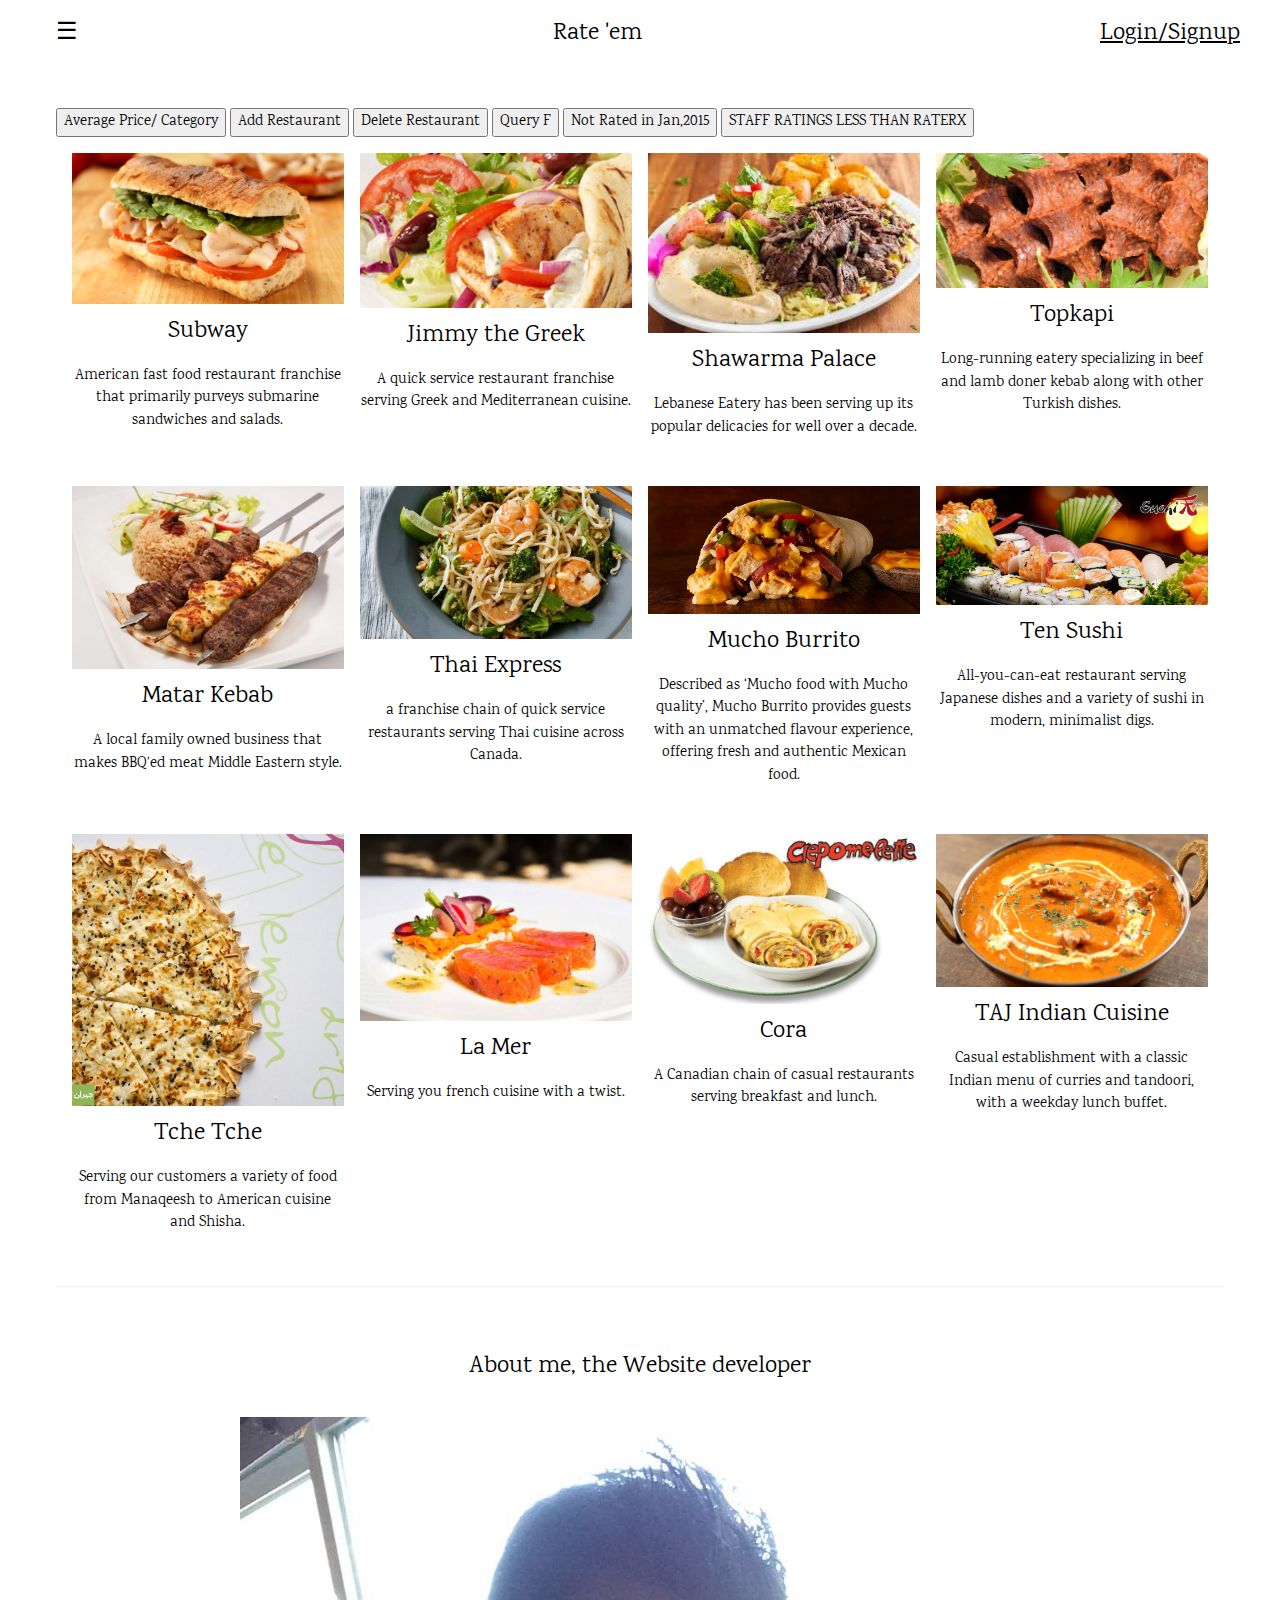
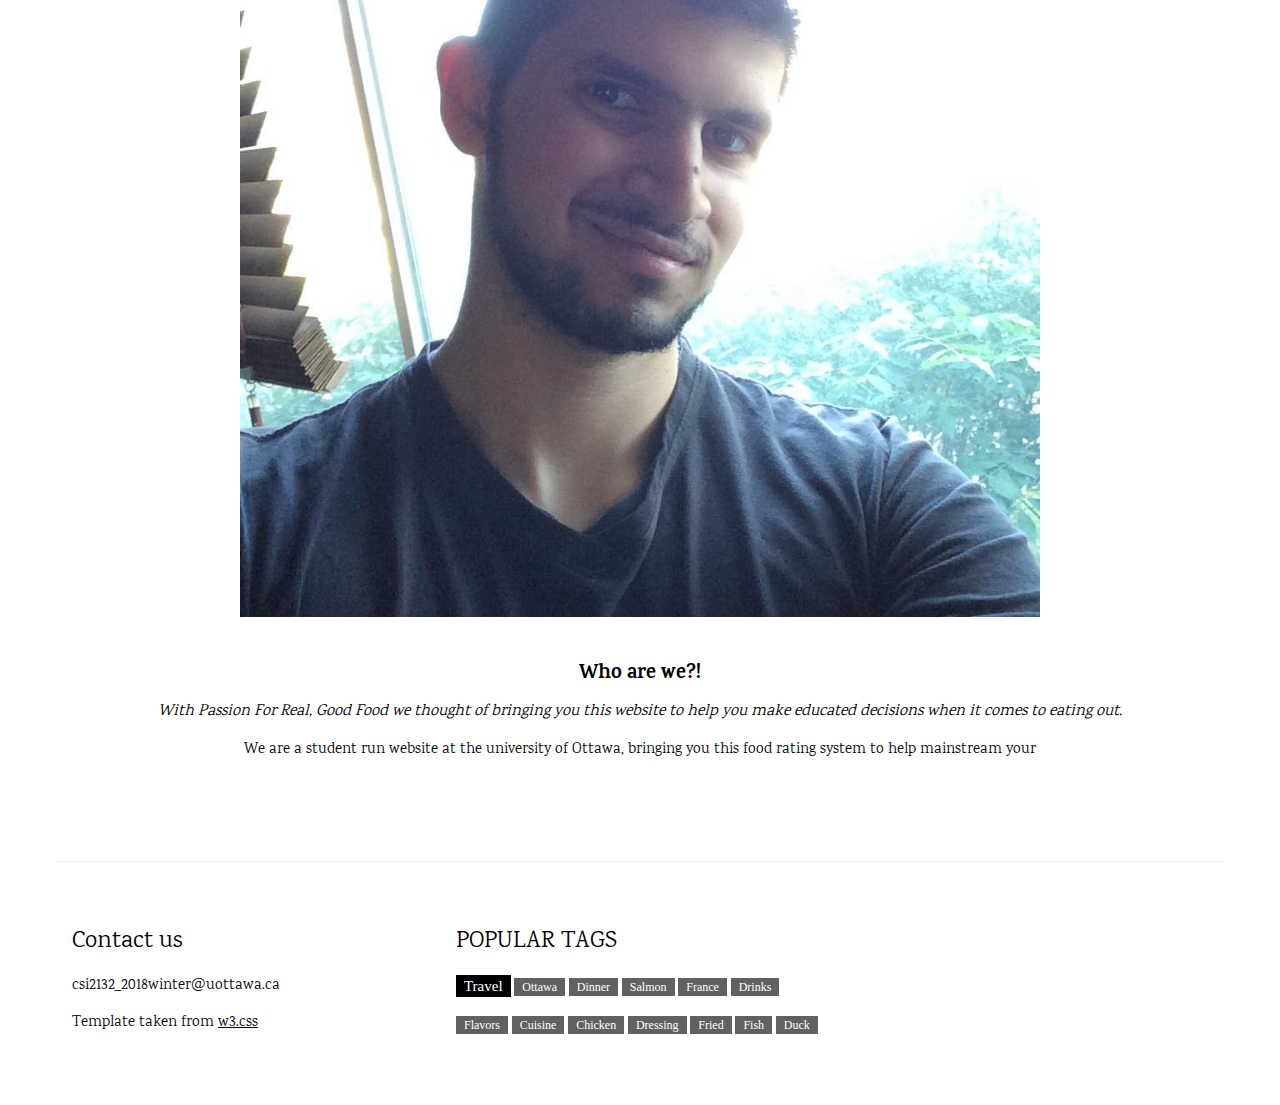
<file: index.html>
<!DOCTYPE html>
<html>
<title>W3.CSS Template</title>
<meta charset="UTF-8">
<meta name="viewport" content="width=device-width, initial-scale=1">
<link rel="stylesheet" href="https://www.w3schools.com/w3css/4/w3.css">
<link rel="stylesheet" href="https://fonts.googleapis.com/css?family=Karma">
<style>
body,h1,h2,h3,h4,h5,h6 {font-family: "Karma", sans-serif}
.w3-bar-block .w3-bar-item {padding:20px}
</style>
<body>

<!-- Sidebar (hidden by default) -->
<nav class="w3-sidebar w3-bar-block w3-card w3-top w3-xlarge w3-animate-left" style="display:none;z-index:2;width:40%;min-width:300px" id="mySidebar">
  <a href="javascript:void(0)" onclick="w3_close()"
  class="w3-bar-item w3-button">Close Menu</a>
    <a href="ratingMain.php" onclick="w3_close()" class="w3-bar-item w3-button">Ratings</a>
  <a href="#food" onclick="w3_close()" class="w3-bar-item w3-button">Restaurants</a>
  <a href="#about" onclick="w3_close()" class="w3-bar-item w3-button">About</a>
    <a href="#about" onclick="w3_close()" class="w3-bar-item w3-button">Contact Us</a>
</nav>

<!-- Top menu -->
<div class="w3-top">
  <div class="w3-white w3-xlarge" style="max-width:1200px;margin:auto">
    <div class="w3-button w3-padding-16 w3-left" onclick="w3_open()">☰</div>
    <div class="w3-right w3-padding-16"> <a href="login.php"> Login/Signup </a></div>
    <div class="w3-center w3-padding-16">Rate 'em</div>
  </div>
</div>
  
<!-- !PAGE CONTENT! -->
<div class="w3-main w3-content w3-padding" style="max-width:1200px;margin-top:100px">
    
    <button id='myBtn'> Average Price/ Category</button>  <button id='btnAddRest'> Add Restaurant </button> <button id='btnDelRest'> Delete Restaurant </button> <button id='btnF'> Query F</button> <button id='btnG'> Not Rated in Jan,2015</button> <button id='btnH'> STAFF RATINGS LESS THAN RATERX </button>
        <script>
            var btn = document.getElementById('myBtn');
            btn.addEventListener('click', function() {
            document.location.href = 'avgPricePerCat.php';
            });
            var btn = document.getElementById('btnAddRest');
            btn.addEventListener('click', function() {
            document.location.href = 'addRest.php';
            });
            var btn = document.getElementById('btnDelRest');
            btn.addEventListener('click', function() {
            document.location.href = 'delRest.php';
            });
            var btn = document.getElementById('btnF');
            btn.addEventListener('click', function() {
            document.location.href = 'avgPerRestPerUser.php';
            });
            var btn = document.getElementById('btnG');
            btn.addEventListener('click', function() {
            document.location.href = 'notRated.php';
            });
            var btn = document.getElementById('btnH');
            btn.addEventListener('click', function() {
            document.location.href = 'queryH.php';
            });
        </script>

  <!-- First Photo Grid-->
  <div class="w3-row-padding w3-padding-16 w3-center" id="food">
    <div class="w3-quarter">
      <img src="images/subway.jpg" alt="Sandwich" style="width:100%">
      <h3>Subway</h3>
      <p>American fast food restaurant franchise that primarily purveys submarine sandwiches and salads.</p>
    </div>
    <div class="w3-quarter">
      <img src="images/greek.jpg" alt="Sovlaki" style="width:100%">
      <h3>Jimmy the Greek</h3>
      <p>A quick service restaurant franchise serving Greek and Mediterranean cuisine.</p>
    </div>
    <div class="w3-quarter">
      <img src="images/shawarma2.jpg" alt="Shawarma" style="width:100%">
      <h3>Shawarma Palace</h3>
      <p>Lebanese Eatery has been serving up its popular delicacies for well over a decade. </p>
    </div>
    <div class="w3-quarter">
      <img src="images/meshawi.jpg" alt="Turkish" style="width:100%">
      <h3>Topkapi</h3>
      <p>Long-running eatery specializing in beef and lamb doner kebab along with other Turkish dishes.</p>
    </div>
  </div>
  
  <!-- Second Photo Grid-->
  <div class="w3-row-padding w3-padding-16 w3-center">
    <div class="w3-quarter">
      <img src="images/bbq.jpg" alt="Meditteranean" style="width:100%">
      <h3>Matar Kebab</h3>
      <p>A local family owned business that makes BBQ'ed meat Middle Eastern style.</p>
    </div>
    <div class="w3-quarter">
      <img src="images/padthai.jpg" alt="Thai" style="width:100%">
      <h3>Thai Express</h3>
      <p>a franchise chain of quick service restaurants serving Thai cuisine across Canada.</p>
    </div>
    <div class="w3-quarter">
      <img src="images/taco.jpg" alt="Mexican" style="width:100%">
      <h3>Mucho Burrito</h3>
      <p>Described as ‘Mucho food with Mucho quality’, Mucho Burrito provides guests with an unmatched flavour experience, offering fresh and authentic Mexican food. </p>
    </div>
    <div class="w3-quarter">
      <img src="images/sushi.jpg" alt="Japanese" style="width:100%">
      <h3>Ten Sushi</h3>
      <p>All-you-can-eat restaurant serving Japanese dishes and a variety of sushi in modern, minimalist digs.</p>
    </div>
  </div>
    
    <!-- Third Photo Grid-->
  <div class="w3-row-padding w3-padding-16 w3-center">
    <div class="w3-quarter">
      <img src="images/manaqeesh.jpg" alt="Middle Eastern" style="width:100%">
      <h3>Tche Tche</h3>
      <p>Serving our customers a variety of food from Manaqeesh to American cuisine and Shisha.</p>
    </div>
    <div class="w3-quarter">
      <img src="images/salmon.jpg" alt="French" style="width:100%">
      <h3>La Mer</h3>
      <p>Serving you french cuisine with a twist.</p>
    </div>
    <div class="w3-quarter">
      <img src="images/omellette.jpg" alt="American" style="width:100%">
      <h3>Cora</h3>
      <p>A Canadian chain of casual restaurants serving breakfast and lunch.</p>
    </div>
    <div class="w3-quarter">
      <img src="images/butterchicken.jpg" alt="Indian" style="width:100%">
      <h3>TAJ Indian Cuisine</h3>
      <p>Casual establishment with a classic Indian menu of curries and tandoori, with a weekday lunch buffet.</p>
    </div>
  </div>
  
  <hr id="about">

  <!-- About Section -->
  <div class="w3-container w3-padding-32 w3-center">  
   <h3>About me, the Website developer</h3><br>
    <img src="mohammed.jpg" alt="Me" class="w3-image" style="display:block;margin:auto" width="800" height="533">
    <div class="w3-padding-32">
      <h4><b>Who are we?!</b></h4>
      <h6><i>With Passion For Real, Good Food we thought of bringing you this website to help you make educated decisions when it comes to eating out.</i></h6>
      <p>We are a student run website at the university of Ottawa, bringing you this food rating system to help mainstream your </p>
    </div>
  </div>
  <hr>
  
  <!-- Footer -->
  <footer class="w3-row-padding w3-padding-32">
    <div class="w3-third">
      <h3>Contact us</h3>
        <p> csi2132_2018winter@uottawa.ca </p>
      <p>Template taken from <a href="https://www.w3schools.com/w3css/default.asp" target="_blank">w3.css</a></p>
    </div>
  


    <div class="w3-third w3-serif">
      <h3>POPULAR TAGS</h3>
      <p>
        <span class="w3-tag w3-black w3-margin-bottom">Travel</span> <span class="w3-tag w3-dark-grey w3-small w3-margin-bottom">Ottawa</span> <span class="w3-tag w3-dark-grey w3-small w3-margin-bottom">Dinner</span>
        <span class="w3-tag w3-dark-grey w3-small w3-margin-bottom">Salmon</span> <span class="w3-tag w3-dark-grey w3-small w3-margin-bottom">France</span> <span class="w3-tag w3-dark-grey w3-small w3-margin-bottom">Drinks</span>
        <span class="w3-tag w3-dark-grey w3-small w3-margin-bottom">Flavors</span> <span class="w3-tag w3-dark-grey w3-small w3-margin-bottom">Cuisine</span>
        <span class="w3-tag w3-dark-grey w3-small w3-margin-bottom">Chicken</span> <span class="w3-tag w3-dark-grey w3-small w3-margin-bottom">Dressing</span> <span class="w3-tag w3-dark-grey w3-small w3-margin-bottom">Fried</span>
        <span class="w3-tag w3-dark-grey w3-small w3-margin-bottom">Fish</span> <span class="w3-tag w3-dark-grey w3-small w3-margin-bottom">Duck</span>
      </p>
    </div>
  </footer>

<!-- End page content -->
</div>

<script>
// Script to open and close sidebar
function w3_open() {
    document.getElementById("mySidebar").style.display = "block";
}
 
function w3_close() {
    document.getElementById("mySidebar").style.display = "none";
}
</script>

</body>
</html>
</file>
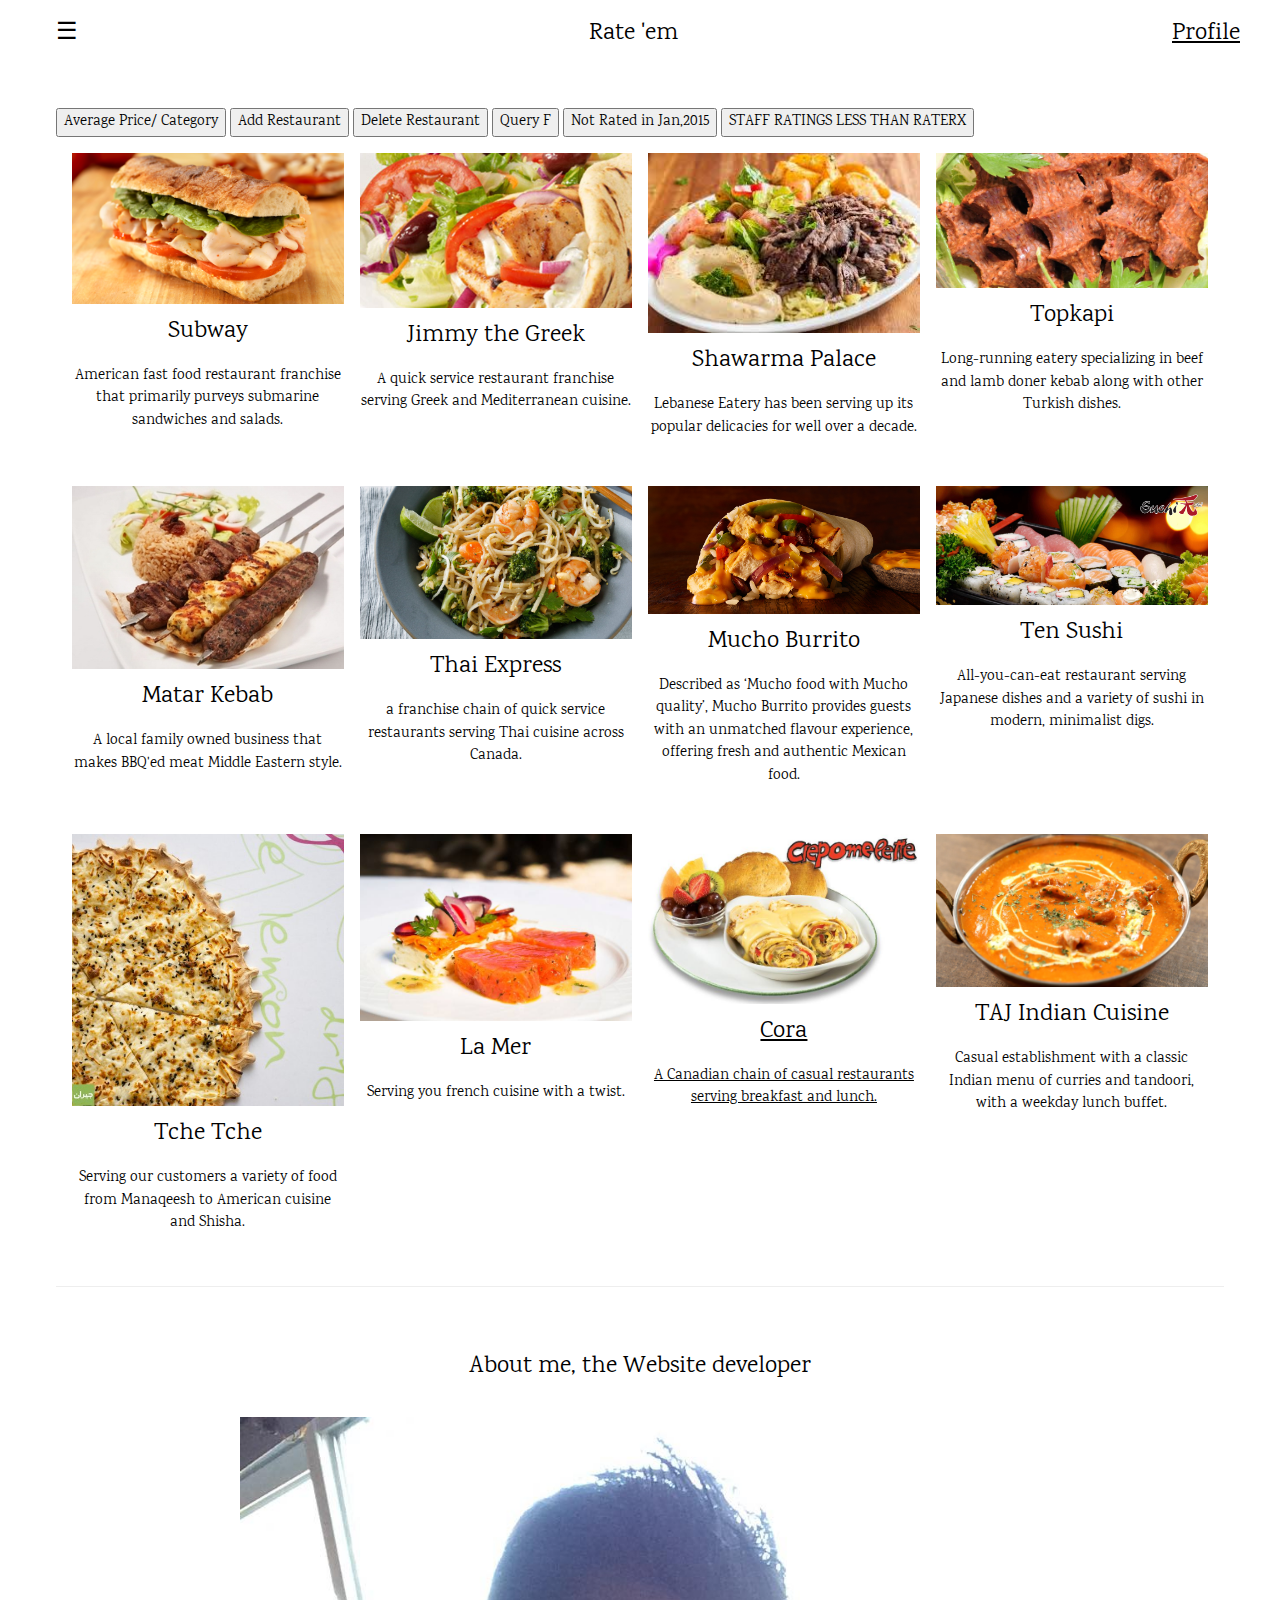
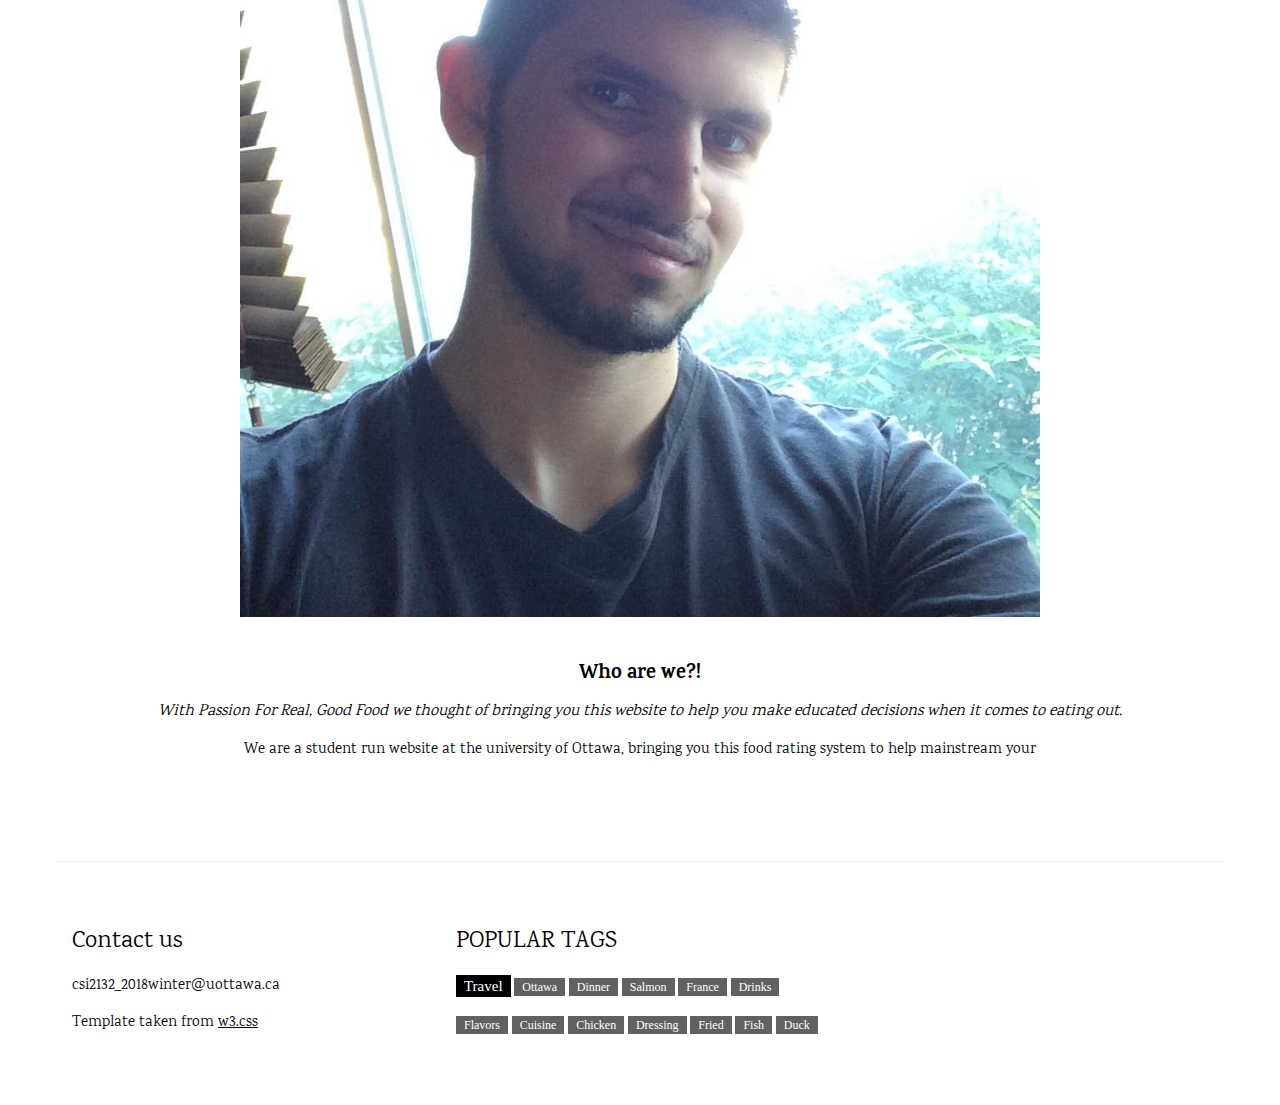
<file: index2.html>
<!DOCTYPE html>
<html>
<title>W3.CSS Template</title>
<meta charset="UTF-8">
<meta name="viewport" content="width=device-width, initial-scale=1">
<link rel="stylesheet" href="https://www.w3schools.com/w3css/4/w3.css">
<link rel="stylesheet" href="https://fonts.googleapis.com/css?family=Karma">
<style>
body,h1,h2,h3,h4,h5,h6 {font-family: "Karma", sans-serif}
.w3-bar-block .w3-bar-item {padding:20px}
</style>

<body>
<!-- Sidebar (hidden by default) -->
<nav class="w3-sidebar w3-bar-block w3-card w3-top w3-xlarge w3-animate-left" style="display:none;z-index:2;width:40%;min-width:300px" id="mySidebar">
  <a href="javascript:void(0)" onclick="w3_close()"
  class="w3-bar-item w3-button">Close Menu</a>
  <div class="w3-dropdown-hover">
        <button class="w3-button">Menu</button>
        <div class="w3-dropdown-content w3-bar-block w3-card-4">
            <a href="SubwayMenu.php" class="w3-bar-item w3-button">Subway</a>
            <a href="JimmyTheGreekMenu.php" class="w3-bar-item w3-button">Jimmy The Greek</a>
            <a href="ShawarmaPalaceMenu.php" class="w3-bar-item w3-button">Shawarma Palace</a>
            <a href="MatarKebabMenu.php" class="w3-bar-item w3-button">Matar Kebab</a>
            <a href="ThaiExpressMenu.php" class="w3-bar-item w3-button">Thai Express</a>
            <a href="MuchoBurritoMenu.php" class="w3-bar-item w3-button">Mucho Burrito</a>
            <a href="TenSushiMenu.php" class="w3-bar-item w3-button">Ten Sushi</a>
            <a href="TcheTcheMenu.php" class="w3-bar-item w3-button">Tche Tche</a>
            <a href="LaMerMenu.php" class="w3-bar-item w3-button">La Mer</a>
            <a href="CoraMenu.php" class="w3-bar-item w3-button">Cora</a>
            <a href="TAJIndianMenu.php" class="w3-bar-item w3-button">Taj Indian</a>
        </div>
    </div>
    <div class="w3-dropdown-hover">
        <button class="w3-button">Category</button>
        <div class="w3-dropdown-content w3-bar-block w3-card-4">
            <a href="MiddleEastern.php" class="w3-bar-item w3-button">Middle Eastern</a>
            <a href="Greek.php" class="w3-bar-item w3-button">Greek</a>
            <a href="Thai.php" class="w3-bar-item w3-button">Thai</a>
            <a href="Mexican.php" class="w3-bar-item w3-button">Mexican</a>
            <a href="Japanese.php" class="w3-bar-item w3-button">Japanese</a>
            <a href="American.php" class="w3-bar-item w3-button">American</a>
            <a href="French.php" class="w3-bar-item w3-button">French</a>
            <a href="Indian.php" class="w3-bar-item w3-button">Indian</a>
        </div>
    </div>
  <a href="ratingMain.php" onclick="w3_close()" class="w3-bar-item w3-button">Ratings</a>
  <a href="#food" onclick="w3_close()" class="w3-bar-item w3-button">Restaurants</a>
  <a href="#about" onclick="w3_close()" class="w3-bar-item w3-button">About</a>
    <a href="#about" onclick="w3_close()" class="w3-bar-item w3-button">Contact Us</a>
</nav>

<!-- Top menu -->
<div class="w3-top">
  <div class="w3-white w3-xlarge" style="max-width:1200px;margin:auto">
    <div class="w3-button w3-padding-16 w3-left" onclick="w3_open()">☰</div>
    <div class="w3-right w3-padding-16"> <a href="profile.php"> Profile </a></div>
    <div class="w3-center w3-padding-16">Rate 'em</div>
  </div>
</div>
  
<!-- !PAGE CONTENT! -->
<div class="w3-main w3-content w3-padding" style="max-width:1200px;margin-top:100px">
    
     <button id='myBtn'> Average Price/ Category</button>  <button id='btnAddRest'> Add Restaurant </button> <button id='btnDelRest'> Delete Restaurant </button> <button id='btnF'> Query F</button> <button id='btnG'> Not Rated in Jan,2015</button> <button id='btnH'> STAFF RATINGS LESS THAN RATERX </button>
        <script>
            var btn = document.getElementById('myBtn');
            btn.addEventListener('click', function() {
            document.location.href = 'avgPricePerCat.php';
            });
            var btn = document.getElementById('btnAddRest');
            btn.addEventListener('click', function() {
            document.location.href = 'addRest.php';
            });
            var btn = document.getElementById('btnDelRest');
            btn.addEventListener('click', function() {
            document.location.href = 'delRest.php';
            });
            var btn = document.getElementById('btnF');
            btn.addEventListener('click', function() {
            document.location.href = 'avgPerRestPerUser.php';
            });
            var btn = document.getElementById('btnG');
            btn.addEventListener('click', function() {
            document.location.href = 'notRated.php';
            });
            var btn = document.getElementById('btnH');
            btn.addEventListener('click', function() {
            document.location.href = 'queryH.php';
            });
        </script>
  <!-- First Photo Grid-->
  <div class="w3-row-padding w3-padding-16 w3-center" id="food">
    <div class="w3-quarter">
        <a href="Subway.php"> <img src="images/subway.jpg" alt="Sandwich" style="width:100%"> </a>
      <h3>Subway</h3>
      <p>American fast food restaurant franchise that primarily purveys submarine sandwiches and salads.</p>
    </div>
    <div class="w3-quarter">
        <a href="JimmyTheGreek.php"> <img src="images/greek.jpg" alt="Sovlaki" style="width:100%"> </a>
      <h3>Jimmy the Greek</h3>
      <p>A quick service restaurant franchise serving Greek and Mediterranean cuisine.</p>
    </div>
    <div class="w3-quarter">
        <a href="ShawarmaPalace.php"> <img src="images/shawarma2.jpg" alt="Shawarma" style="width:100%"> </a>
      <h3>Shawarma Palace</h3>
      <p>Lebanese Eatery has been serving up its popular delicacies for well over a decade. </p>
    </div>
    <div class="w3-quarter">
        <a href="Topkapi.php"> <img src="images/meshawi.jpg" alt="Turkish" style="width:100%"> </a>
      <h3>Topkapi</h3>
      <p>Long-running eatery specializing in beef and lamb doner kebab along with other Turkish dishes.</p>
    </div>
  </div>
  
  <!-- Second Photo Grid-->
  <div class="w3-row-padding w3-padding-16 w3-center">
    <div class="w3-quarter">
        <a href="MatarKebab.php"> <img src="images/bbq.jpg" alt="Meditteranean" style="width:100%"> </a>
      <h3>Matar Kebab</h3>
      <p>A local family owned business that makes BBQ'ed meat Middle Eastern style.</p>
    </div>
    <div class="w3-quarter">
        <a href="ThaiExpress.php"> <img src="images/padthai.jpg" alt="Thai" style="width:100%"> </a>
      <h3>Thai Express</h3>
      <p>a franchise chain of quick service restaurants serving Thai cuisine across Canada.</p>
    </div>
    <div class="w3-quarter">
        <a href="MuchoBurrito.php"> <img src="images/taco.jpg" alt="Mexican" style="width:100%"></a>
      <h3>Mucho Burrito</h3>
      <p>Described as ‘Mucho food with Mucho quality’, Mucho Burrito provides guests with an unmatched flavour experience, offering fresh and authentic Mexican food. </p>
    </div>
    <div class="w3-quarter">
        <a href="TenSushi.php"> <img src="images/sushi.jpg" alt="Japanese" style="width:100%"></a>
      <h3>Ten Sushi</h3>
      <p>All-you-can-eat restaurant serving Japanese dishes and a variety of sushi in modern, minimalist digs.</p>
    </div>
  </div>
    
    <!-- Third Photo Grid-->
  <div class="w3-row-padding w3-padding-16 w3-center">
    <div class="w3-quarter">
        <a href="TcheTche.php"> <img src="images/manaqeesh.jpg" alt="Middle Eastern" style="width:100%"></a>
      <h3>Tche Tche</h3>
      <p>Serving our customers a variety of food from Manaqeesh to American cuisine and Shisha.</p>
    </div>
    <div class="w3-quarter">
        <a href="LaMer.php"> <img src="images/salmon.jpg" alt="French" style="width:100%"> </a>
      <h3>La Mer</h3>
      <p>Serving you french cuisine with a twist.</p>
    </div>
    <div class="w3-quarter">
      <a href="Cora.php"> <img src="images/omellette.jpg" alt="American" style="width:100%">
      <h3>Cora</h3>
      <p>A Canadian chain of casual restaurants serving breakfast and lunch.</p>
    </div>
    <div class="w3-quarter">
        <a href="TAJIndian.php"> <img src="images/butterchicken.jpg" alt="Indian" style="width:100%"> </a>
      <h3>TAJ Indian Cuisine</h3>
      <p>Casual establishment with a classic Indian menu of curries and tandoori, with a weekday lunch buffet.</p>
    </div>
  </div>

  
  <hr id="about">

  <!-- About Section -->
  <div class="w3-container w3-padding-32 w3-center">  
    <h3>About me, the Website developer</h3><br>
    <img src="mohammed.jpg" alt="Me" class="w3-image" style="display:block;margin:auto" width="800" height="533">
    <div class="w3-padding-32">
      <h4><b>Who are we?!</b></h4>
      <h6><i>With Passion For Real, Good Food we thought of bringing you this website to help you make educated decisions when it comes to eating out.</i></h6>
      <p>We are a student run website at the university of Ottawa, bringing you this food rating system to help mainstream your </p>
    </div>
  </div>
  <hr>
  
  <!-- Footer -->
  <footer class="w3-row-padding w3-padding-32">
    <div class="w3-third">
      <h3>Contact us</h3>
        <p> csi2132_2018winter@uottawa.ca </p>
      <p>Template taken from <a href="https://www.w3schools.com/w3css/default.asp" target="_blank">w3.css</a></p>
    </div>
  


    <div class="w3-third w3-serif">
      <h3>POPULAR TAGS</h3>
      <p>
        <span class="w3-tag w3-black w3-margin-bottom">Travel</span> <span class="w3-tag w3-dark-grey w3-small w3-margin-bottom">Ottawa</span> <span class="w3-tag w3-dark-grey w3-small w3-margin-bottom">Dinner</span>
        <span class="w3-tag w3-dark-grey w3-small w3-margin-bottom">Salmon</span> <span class="w3-tag w3-dark-grey w3-small w3-margin-bottom">France</span> <span class="w3-tag w3-dark-grey w3-small w3-margin-bottom">Drinks</span>
        <span class="w3-tag w3-dark-grey w3-small w3-margin-bottom">Flavors</span> <span class="w3-tag w3-dark-grey w3-small w3-margin-bottom">Cuisine</span>
        <span class="w3-tag w3-dark-grey w3-small w3-margin-bottom">Chicken</span> <span class="w3-tag w3-dark-grey w3-small w3-margin-bottom">Dressing</span> <span class="w3-tag w3-dark-grey w3-small w3-margin-bottom">Fried</span>
        <span class="w3-tag w3-dark-grey w3-small w3-margin-bottom">Fish</span> <span class="w3-tag w3-dark-grey w3-small w3-margin-bottom">Duck</span>
      </p>
    </div>
  </footer>

<!-- End page content -->
</div>

<script>
// Script to open and close sidebar
function w3_open() {
    document.getElementById("mySidebar").style.display = "block";
}
 
function w3_close() {
    document.getElementById("mySidebar").style.display = "none";
}
</script>

</body>
</html>
</file>
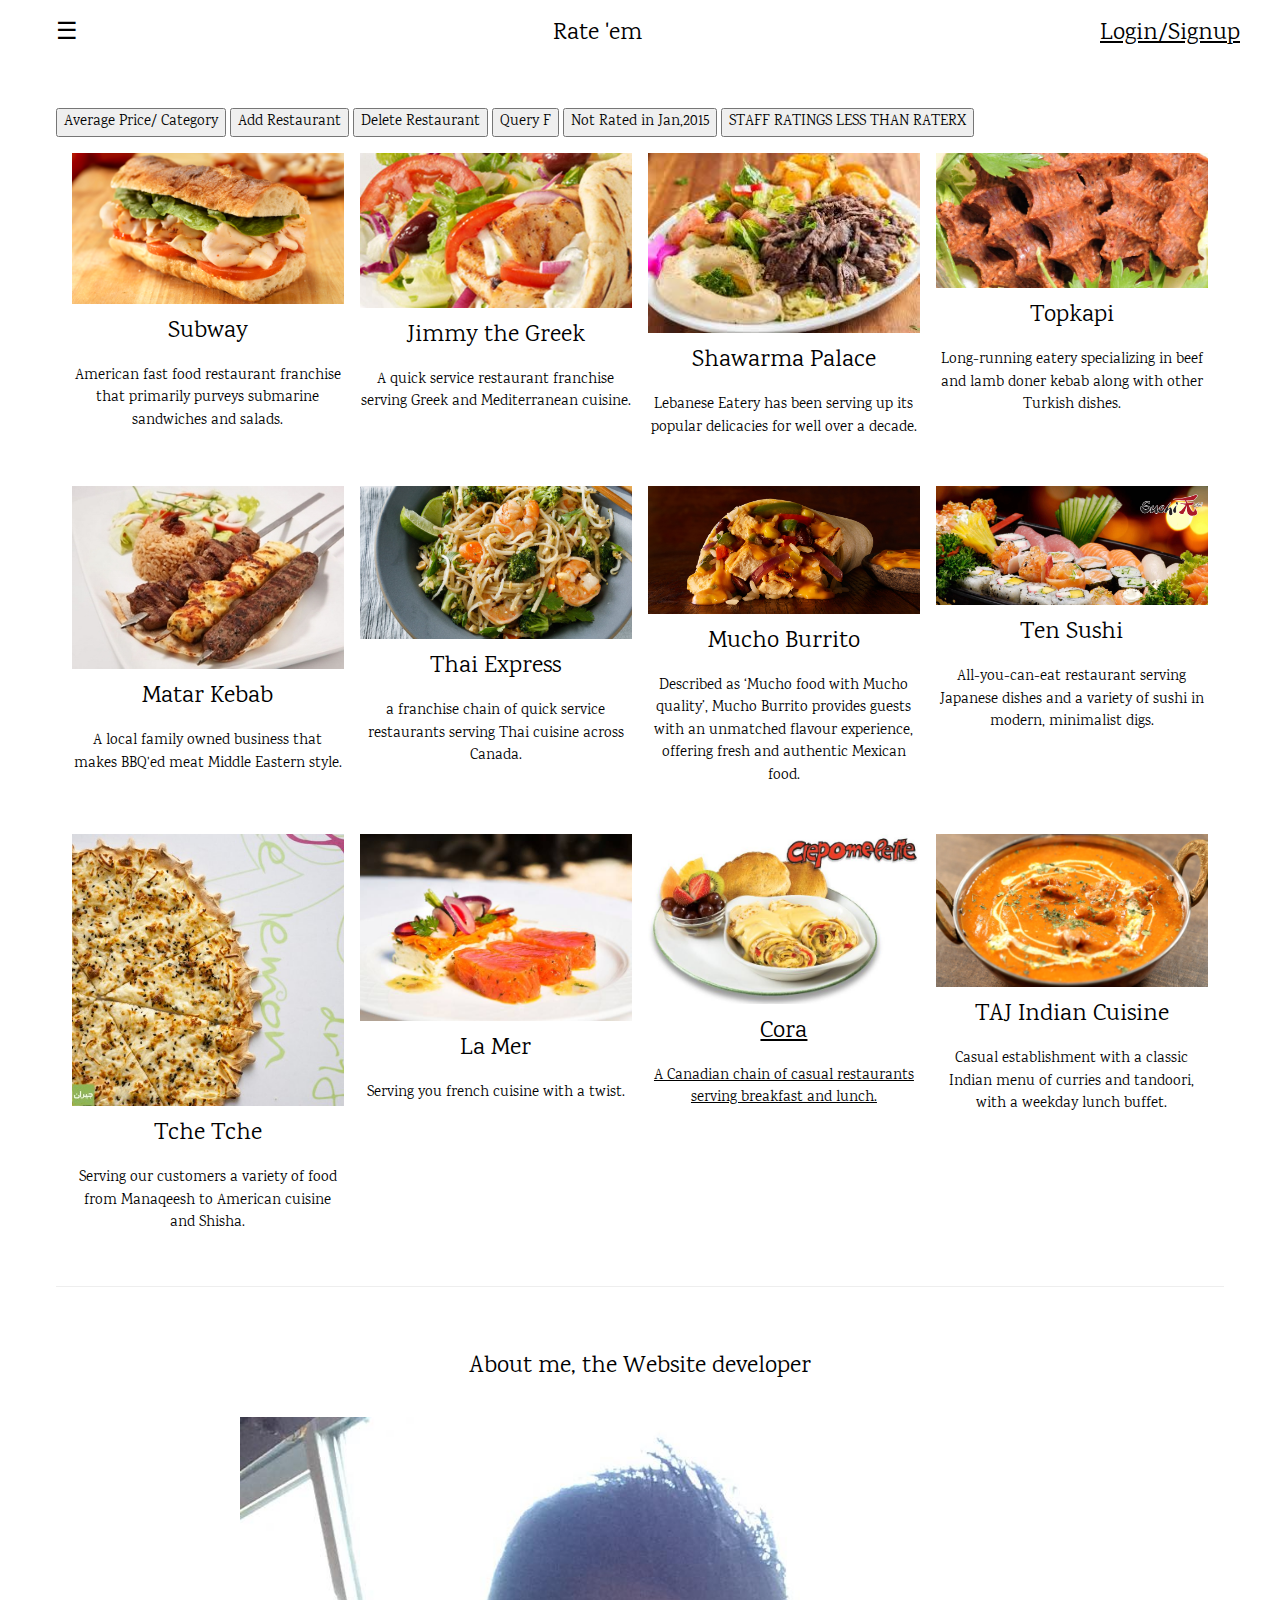
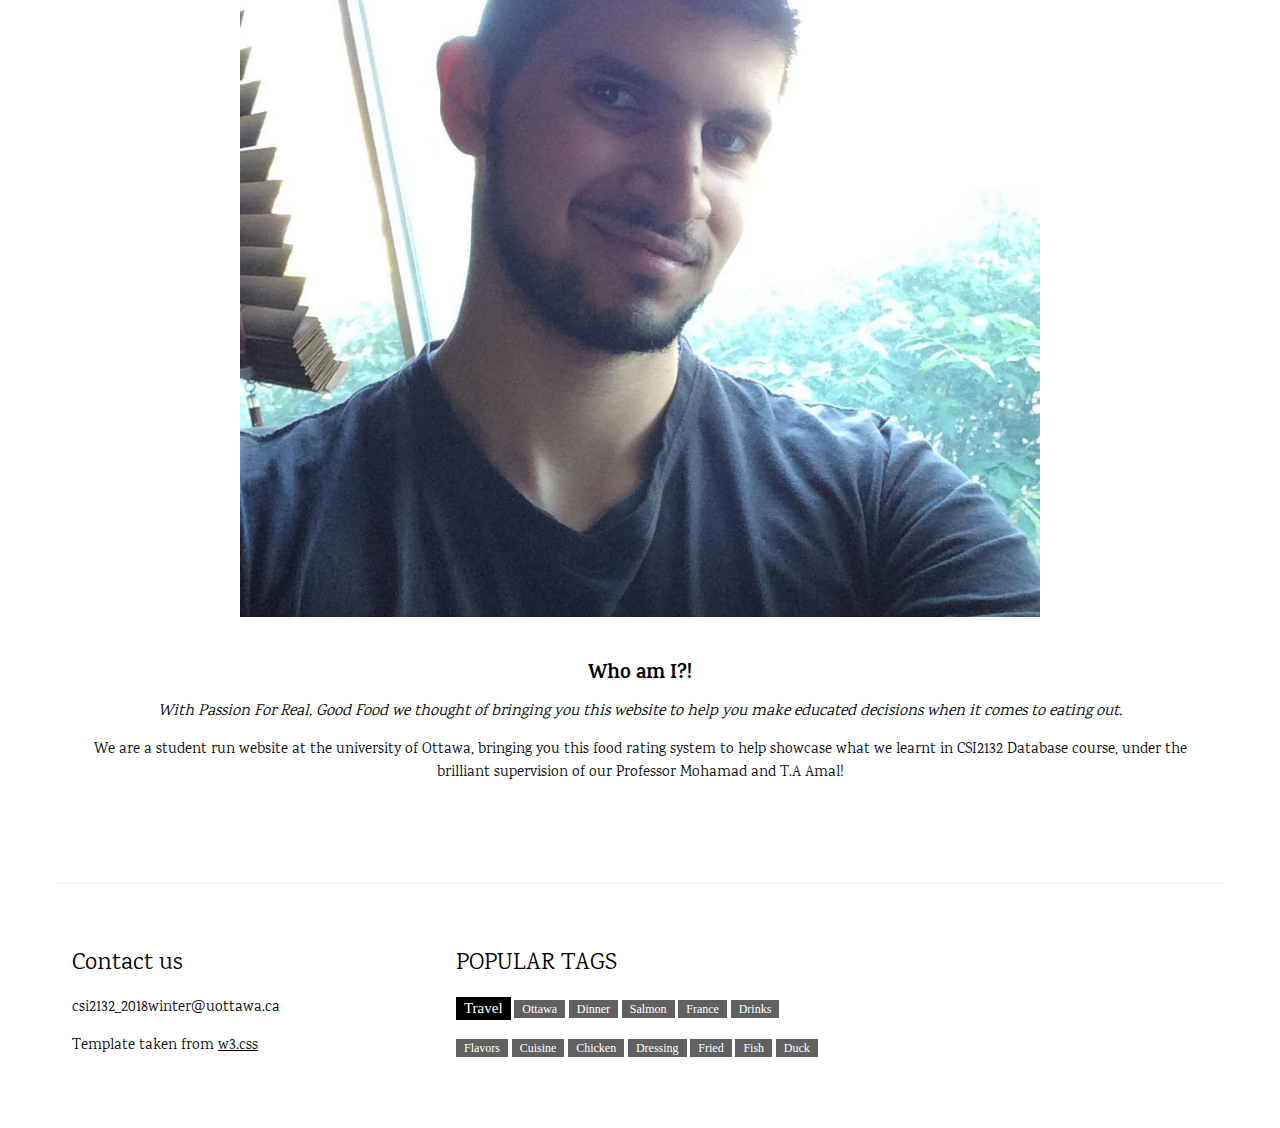
<file: index21.html>
<!DOCTYPE html>
<html>
<title>W3.CSS Template</title>
<meta charset="UTF-8">
<meta name="viewport" content="width=device-width, initial-scale=1">
<link rel="stylesheet" href="https://www.w3schools.com/w3css/4/w3.css">
<link rel="stylesheet" href="https://fonts.googleapis.com/css?family=Karma">
<style>
body,h1,h2,h3,h4,h5,h6 {font-family: "Karma", sans-serif}
.w3-bar-block .w3-bar-item {padding:20px}
</style>

<body>
<!-- Sidebar (hidden by default) -->
<nav class="w3-sidebar w3-bar-block w3-card w3-top w3-xlarge w3-animate-left" style="display:none;z-index:2;width:40%;min-width:300px" id="mySidebar">
  <a href="javascript:void(0)" onclick="w3_close()"
  class="w3-bar-item w3-button">Close Menu</a>
  <div class="w3-dropdown-hover">
        <button class="w3-button">Menu</button>
        <div class="w3-dropdown-content w3-bar-block w3-card-4">
            <a href="SubwayMenu.php" class="w3-bar-item w3-button">Subway</a>
            <a href="JimmyTheGreekMenu.php" class="w3-bar-item w3-button">Jimmy The Greek</a>
            <a href="ShawarmaPalaceMenu.php" class="w3-bar-item w3-button">Shawarma Palace</a>
            <a href="MatarKebabMenu.php" class="w3-bar-item w3-button">Matar Kebab</a>
            <a href="ThaiExpressMenu.php" class="w3-bar-item w3-button">Thai Express</a>
            <a href="MuchoBurritoMenu.php" class="w3-bar-item w3-button">Mucho Burrito</a>
            <a href="TenSushiMenu.php" class="w3-bar-item w3-button">Ten Sushi</a>
            <a href="TcheTcheMenu.php" class="w3-bar-item w3-button">Tche Tche</a>
            <a href="LaMerMenu.php" class="w3-bar-item w3-button">La Mer</a>
            <a href="CoraMenu.php" class="w3-bar-item w3-button">Cora</a>
            <a href="TAJIndianMenu.php" class="w3-bar-item w3-button">Taj Indian</a>
        </div>
    </div>
    <div class="w3-dropdown-hover">
        <button class="w3-button">Category</button>
        <div class="w3-dropdown-content w3-bar-block w3-card-4">
            <a href="MiddleEastern.php" class="w3-bar-item w3-button">Middle Eastern</a>
            <a href="Greek.php" class="w3-bar-item w3-button">Greek</a>
            <a href="Thai.php" class="w3-bar-item w3-button">Thai</a>
            <a href="Mexican.php" class="w3-bar-item w3-button">Mexican</a>
            <a href="Japanese.php" class="w3-bar-item w3-button">Japanese</a>
            <a href="American.php" class="w3-bar-item w3-button">American</a>
            <a href="French.php" class="w3-bar-item w3-button">French</a>
            <a href="Indian.php" class="w3-bar-item w3-button">Indian</a>
        </div>
    </div>
    <a href="ratingMain.php" onclick="w3_close()" class="w3-bar-item w3-button">Ratings</a>
  <a href="#food" onclick="w3_close()" class="w3-bar-item w3-button">Restaurants</a>
  <a href="#about" onclick="w3_close()" class="w3-bar-item w3-button">About</a>
    <a href="#about" onclick="w3_close()" class="w3-bar-item w3-button">Contact Us</a>
</nav>

<!-- Top menu -->
<div class="w3-top">
  <div class="w3-white w3-xlarge" style="max-width:1200px;margin:auto">
    <div class="w3-button w3-padding-16 w3-left" onclick="w3_open()">☰</div>
    <div class="w3-right w3-padding-16"> <a href="login.php"> Login/Signup </a></div>
    <div class="w3-center w3-padding-16">Rate 'em</div>
  </div>
</div>
  
<!-- !PAGE CONTENT! -->
<div class="w3-main w3-content w3-padding" style="max-width:1200px;margin-top:100px">
    
     <button id='myBtn'> Average Price/ Category</button>  <button id='btnAddRest'> Add Restaurant </button> <button id='btnDelRest'> Delete Restaurant </button> <button id='btnF'> Query F</button> <button id='btnG'> Not Rated in Jan,2015</button> <button id='btnH'> STAFF RATINGS LESS THAN RATERX </button>
        <script>
            var btn = document.getElementById('myBtn');
            btn.addEventListener('click', function() {
            document.location.href = 'avgPricePerCat.php';
            });
            var btn = document.getElementById('btnAddRest');
            btn.addEventListener('click', function() {
            document.location.href = 'addRest.php';
            });
            var btn = document.getElementById('btnDelRest');
            btn.addEventListener('click', function() {
            document.location.href = 'delRest.php';
            });
            var btn = document.getElementById('btnF');
            btn.addEventListener('click', function() {
            document.location.href = 'avgPerRestPerUser.php';
            });
            var btn = document.getElementById('btnG');
            btn.addEventListener('click', function() {
            document.location.href = 'notRated.php';
            });
            var btn = document.getElementById('btnH');
            btn.addEventListener('click', function() {
            document.location.href = 'queryH.php';
            });
        </script>
  <!-- First Photo Grid-->
  <div class="w3-row-padding w3-padding-16 w3-center" id="food">
    <div class="w3-quarter">
        <a href="Subway.php"> <img src="images/subway.jpg" alt="Sandwich" style="width:100%"> </a>
      <h3>Subway</h3>
      <p>American fast food restaurant franchise that primarily purveys submarine sandwiches and salads.</p>
    </div>
    <div class="w3-quarter">
        <a href="JimmyTheGreek.php"> <img src="images/greek.jpg" alt="Sovlaki" style="width:100%"> </a>
      <h3>Jimmy the Greek</h3>
      <p>A quick service restaurant franchise serving Greek and Mediterranean cuisine.</p>
    </div>
    <div class="w3-quarter">
        <a href="ShawarmaPalace.php"> <img src="images/shawarma2.jpg" alt="Shawarma" style="width:100%"> </a>
      <h3>Shawarma Palace</h3>
      <p>Lebanese Eatery has been serving up its popular delicacies for well over a decade. </p>
    </div>
    <div class="w3-quarter">
        <a href="Topkapi.php"> <img src="images/meshawi.jpg" alt="Turkish" style="width:100%"> </a>
      <h3>Topkapi</h3>
      <p>Long-running eatery specializing in beef and lamb doner kebab along with other Turkish dishes.</p>
    </div>
  </div>
  
  <!-- Second Photo Grid-->
  <div class="w3-row-padding w3-padding-16 w3-center">
    <div class="w3-quarter">
        <a href="MatarKebab.php"> <img src="images/bbq.jpg" alt="Meditteranean" style="width:100%"> </a>
      <h3>Matar Kebab</h3>
      <p>A local family owned business that makes BBQ'ed meat Middle Eastern style.</p>
    </div>
    <div class="w3-quarter">
        <a href="ThaiExpress.php"> <img src="images/padthai.jpg" alt="Thai" style="width:100%"> </a>
      <h3>Thai Express</h3>
      <p>a franchise chain of quick service restaurants serving Thai cuisine across Canada.</p>
    </div>
    <div class="w3-quarter">
        <a href="MuchoBurrito.php"> <img src="images/taco.jpg" alt="Mexican" style="width:100%"></a>
      <h3>Mucho Burrito</h3>
      <p>Described as ‘Mucho food with Mucho quality’, Mucho Burrito provides guests with an unmatched flavour experience, offering fresh and authentic Mexican food. </p>
    </div>
    <div class="w3-quarter">
        <a href="TenSushi.php"> <img src="images/sushi.jpg" alt="Japanese" style="width:100%"></a>
      <h3>Ten Sushi</h3>
      <p>All-you-can-eat restaurant serving Japanese dishes and a variety of sushi in modern, minimalist digs.</p>
    </div>
  </div>
    
    <!-- Third Photo Grid-->
  <div class="w3-row-padding w3-padding-16 w3-center">
    <div class="w3-quarter">
        <a href="TcheTche.php"> <img src="images/manaqeesh.jpg" alt="Middle Eastern" style="width:100%"></a>
      <h3>Tche Tche</h3>
      <p>Serving our customers a variety of food from Manaqeesh to American cuisine and Shisha.</p>
    </div>
    <div class="w3-quarter">
        <a href="LaMer.php"> <img src="images/salmon.jpg" alt="French" style="width:100%"> </a>
      <h3>La Mer</h3>
      <p>Serving you french cuisine with a twist.</p>
    </div>
    <div class="w3-quarter">
      <a href="Cora.php"> <img src="images/omellette.jpg" alt="American" style="width:100%">
      <h3>Cora</h3>
      <p>A Canadian chain of casual restaurants serving breakfast and lunch.</p>
    </div>
    <div class="w3-quarter">
        <a href="TAJIndian.php"> <img src="images/butterchicken.jpg" alt="Indian" style="width:100%"> </a>
      <h3>TAJ Indian Cuisine</h3>
      <p>Casual establishment with a classic Indian menu of curries and tandoori, with a weekday lunch buffet.</p>
    </div>
  </div>
  
  <hr id="about">

  <!-- About Section -->
  <div class="w3-container w3-padding-32 w3-center">  
    <h3>About me, the Website developer</h3><br>
    <img src="mohammed.jpg" alt="Me" class="w3-image" style="display:block;margin:auto" width="800" height="533">
    <div class="w3-padding-32">
      <h4><b>Who am I?!</b></h4>
      <h6><i>With Passion For Real, Good Food we thought of bringing you this website to help you make educated decisions when it comes to eating out.</i></h6>
      <p>We are a student run website at the university of Ottawa, bringing you this food rating system to help showcase what we learnt in CSI2132 Database course, under the brilliant supervision of our Professor Mohamad and T.A Amal! </p>
    </div>
  </div>
  <hr>
  
  <!-- Footer -->
  <footer class="w3-row-padding w3-padding-32">
    <div class="w3-third">
      <h3>Contact us</h3>
        <p> csi2132_2018winter@uottawa.ca </p>
      <p>Template taken from <a href="https://www.w3schools.com/w3css/default.asp" target="_blank">w3.css</a></p>
    </div>
  


    <div class="w3-third w3-serif">
      <h3>POPULAR TAGS</h3>
      <p>
        <span class="w3-tag w3-black w3-margin-bottom">Travel</span> <span class="w3-tag w3-dark-grey w3-small w3-margin-bottom">Ottawa</span> <span class="w3-tag w3-dark-grey w3-small w3-margin-bottom">Dinner</span>
        <span class="w3-tag w3-dark-grey w3-small w3-margin-bottom">Salmon</span> <span class="w3-tag w3-dark-grey w3-small w3-margin-bottom">France</span> <span class="w3-tag w3-dark-grey w3-small w3-margin-bottom">Drinks</span>
        <span class="w3-tag w3-dark-grey w3-small w3-margin-bottom">Flavors</span> <span class="w3-tag w3-dark-grey w3-small w3-margin-bottom">Cuisine</span>
        <span class="w3-tag w3-dark-grey w3-small w3-margin-bottom">Chicken</span> <span class="w3-tag w3-dark-grey w3-small w3-margin-bottom">Dressing</span> <span class="w3-tag w3-dark-grey w3-small w3-margin-bottom">Fried</span>
        <span class="w3-tag w3-dark-grey w3-small w3-margin-bottom">Fish</span> <span class="w3-tag w3-dark-grey w3-small w3-margin-bottom">Duck</span>
      </p>
    </div>
  </footer>

<!-- End page content -->
</div>

<script>
// Script to open and close sidebar
function w3_open() {
    document.getElementById("mySidebar").style.display = "block";
}
 
function w3_close() {
    document.getElementById("mySidebar").style.display = "none";
}
</script>

</body>
</html>
</file>
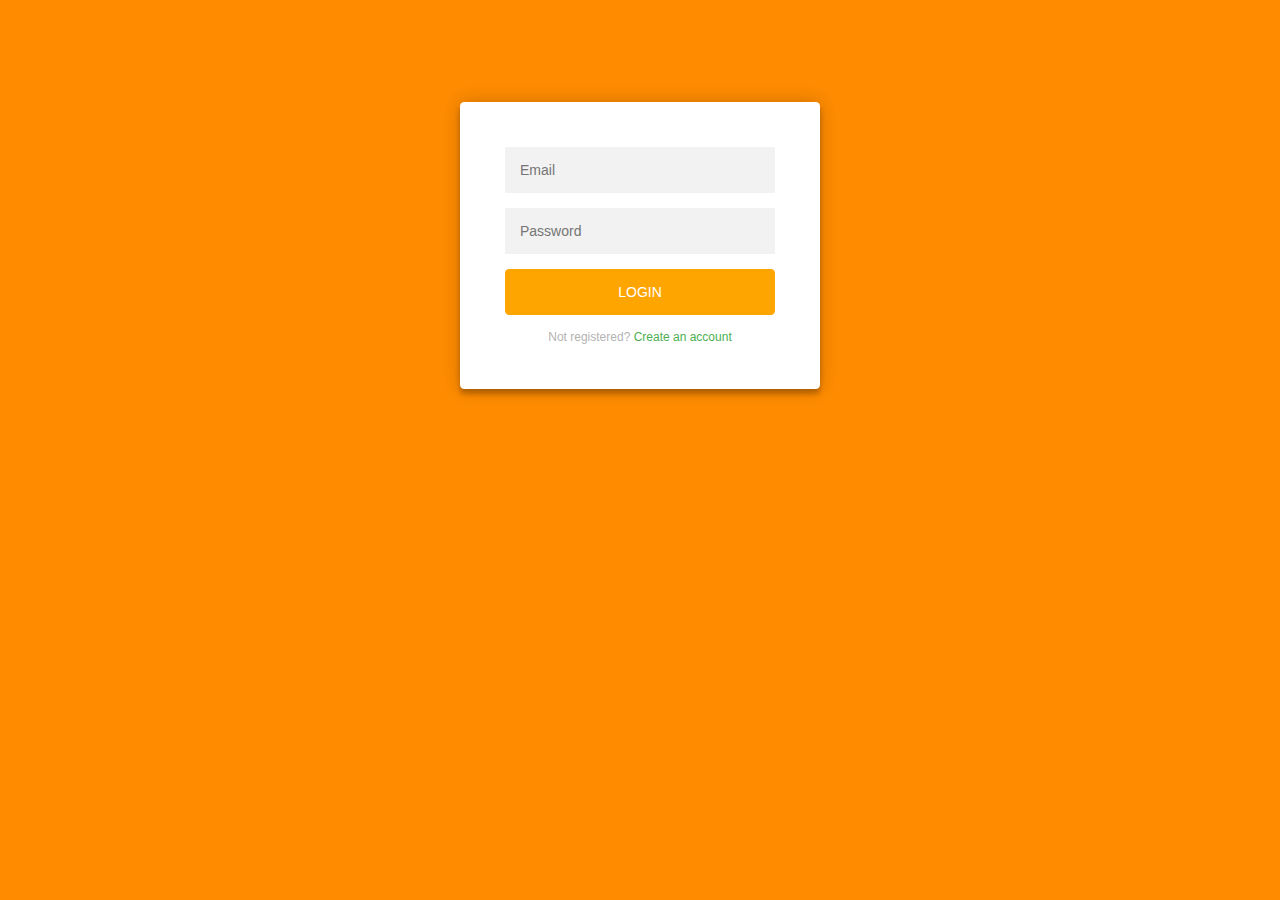
<file: login.html>
<!doctype html>
<html>
    <head>
        <meta charset="utf-8">
        <title> Login Form </title>
        <link rel="stylesheet" href="css/style.css">
    </head>
    <body>
        <div class="login-page">
  <div class="form">
    <form class="login-form" method="$POST" action="">
      <input type="text" placeholder="Email" id="email" name="email"/>
      <input type="password" placeholder="Password" id="password" name="email"/>
      <button>login</button>
      <p class="message">Not registered? <a href="register.html">Create an account</a></p>
    </form>
  </div>
</div>
    </body>  
</html>
</file>
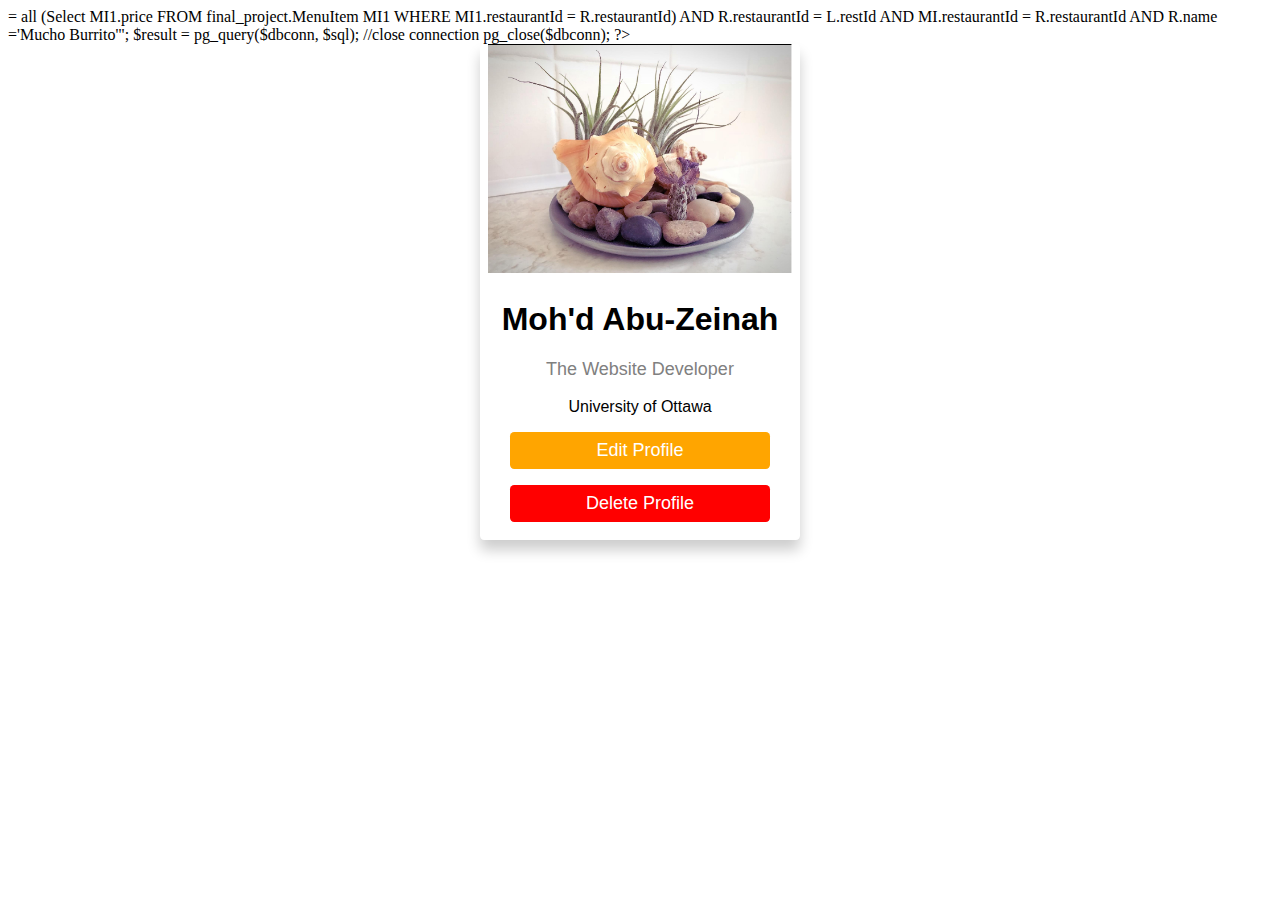
<file: profile.html>
<!DOCTYPE html>
<html>
    <head>

    <style>
    .card {
      box-shadow: 0 10px 14px 0 rgba(0, 0, 0, 0.2);
      max-width: 320px;
      margin: auto;
      text-align: center;
      font-family: arial;
      border-radius: 4.2px;
    }

    .title {
      color: grey;
      font-size: 18px;
    }

    button {
      border: none;
      outline: 0;
      display: inline-block;
      padding: 8px;
      color: white;
      border-radius: 4.2px;
      background-color: #FFA500;
      text-align: center;
      cursor: pointer;
      width: 90%;
      font-size: 18px;
    }

    .buttonDelete {
      border: none;
      outline: 0;
      display: inline-block;
      padding: 8px;
      color: white;
      background-color: #ff0000;
      text-align: center;
      cursor: pointer;
      width: 90%;
      font-size: 18px;
      border-radius: 4.2px;
    }
    a {
      text-decoration: none;
      font-size: 22px;
      color: black;
    }

    button:hover, a:hover {
      opacity: 0.7;
    }

    .container {
        padding: 2px 16px;
    }
    </style>
    </head>
       <?php
		session_start();
		$dbconn=pg_connect("host=localhost port=5432 dbname=postgres user=postgres password=dudi2007");
		if(!$dbconn){
			die("Error in connection: ".pg_last_error());
		}
		$sql="Select MI.name, MI.price, L.Manager, L.Opening_Time , L.Closing_Time, R.URL 
	FROM final_project.Restaurant R, final_project.Location L, final_project.MenuItem MI 
	WHERE MI.price >= all (Select MI1.price 
				FROM final_project.MenuItem MI1 
				WHERE MI1.restaurantId = R.restaurantId) AND
			R.restaurantId = L.restId AND 
			MI.restaurantId = R.restaurantId AND R.name ='Mucho Burrito'";

        $result = pg_query($dbconn, $sql);

		//close connection
		pg_close($dbconn);
	?>
<body>


<div class="card">
  <img src="/images/airplant.png" alt="Mohammed" style="width:95%">
    <div class="container">
  <h1>Moh'd Abu-Zeinah</h1>
  <p class="title">The Website Developer</p>
  <p>University of Ottawa</p>
 <p><button>Edit Profile</button></p>
 <p><button id='myBtn' class="buttonDelete">Delete Profile</button></p>
        <script>
            var btn = document.getElementById('myBtn');
            btn.addEventListener('click', function() {
            document.location.href = 'deleteAccount.php';
            });
        </script>
</div>
    </div>

</body>
</html>
</file>
<file: css/style.css>
body{
  margin: 0;
    padding: 0;
    background-size: cover;
    font-family: sans-serif;
    background: #f14;
}
.title
{
    text-align: center;
    padding: 50 0 20px;
}
.title h1
{
    margin: 0;
    padding: 0;
    color: #262626;
    text-transform: uppercase;
    font-size: 36px;
}
.container
{
    width: 50%;
    height: 400px;
    background: #fff;
    margin: 0 auto;
    border: 2px solid #fff;
    box-shadow:  0 15 40px rgba(0,0,0,0.50;)
}
.container-left{
    float: left;
    width: 50%;
    height: 400px;
    background: url(background.jpg);
    background-size: cover;
    box-sizing: border-box;
}
.container-right{
    float: right;
    width: 50%;
    height: 400px;
    box-sizing: border-box;
}

@import url(https://fonts.googleapis.com/css?family=Roboto:300);

.login-page {
  width: 360px;
  padding: 8% 0 0;
  margin: auto;
}
.form {
  position: relative;
  z-index: 1;
  background: #FFFFFF;
  max-width: 360px;
  margin: 0 auto 100px;
  padding: 45px;
  text-align: center;
  box-shadow: 0 0 20px 0 rgba(0, 0, 0, 0.2), 0 5px 5px 0 rgba(0, 0, 0, 0.24);
  border-radius: 4.2px;
}
.form input {
  font-family: "Roboto", sans-serif;
  outline: 0;
  background: #f2f2f2;
  width: 100%;
  border: 0;
  margin: 0 0 15px;
  padding: 15px;
  box-sizing: border-box;
  font-size: 14px;
}
.form button {
  font-family: "Roboto", sans-serif;
  text-transform: uppercase;
  outline: 0;
  background: #FFA500;
  width: 100%;
  border: 0;
  padding: 15px;
  color: #FFFFFF;
  font-size: 14px;
  -webkit-transition: all 0.3 ease;
  transition: all 0.3 ease;
  cursor: pointer;
  border-radius: 4.2px;
}
.form button:hover,.form button:active,.form button:focus {
  background: #FF8C00;
}
.form .message {
  margin: 15px 0 0;
  color: #b3b3b3;
  font-size: 12px;
}
.form .message a {
  color: #4CAF50;
  text-decoration: none;
}

.container {
  position: relative;
  z-index: 1;
  max-width: 300px;
  margin: 0 auto;
}
.container:before, .container:after {
  content: "";
  display: block;
  clear: both;
}
.container .info {
  margin: 50px auto;
  text-align: center;
}
.container .info h1 {
  margin: 0 0 15px;
  padding: 0;
  font-size: 36px;
  font-weight: 300;
  color: #1a1a1a;
}
.container .info span {
  color: #4d4d4d;
  font-size: 12px;
}
.container .info span a {
  color: #000000;
  text-decoration: none;
}
.container .info span .fa {
  color: #EF3B3A;
}
body {
  background: #FF8C00; 
  font-family: "Roboto", sans-serif;
  -webkit-font-smoothing: antialiased;
  -moz-osx-font-smoothing: grayscale;      
}
</file>
